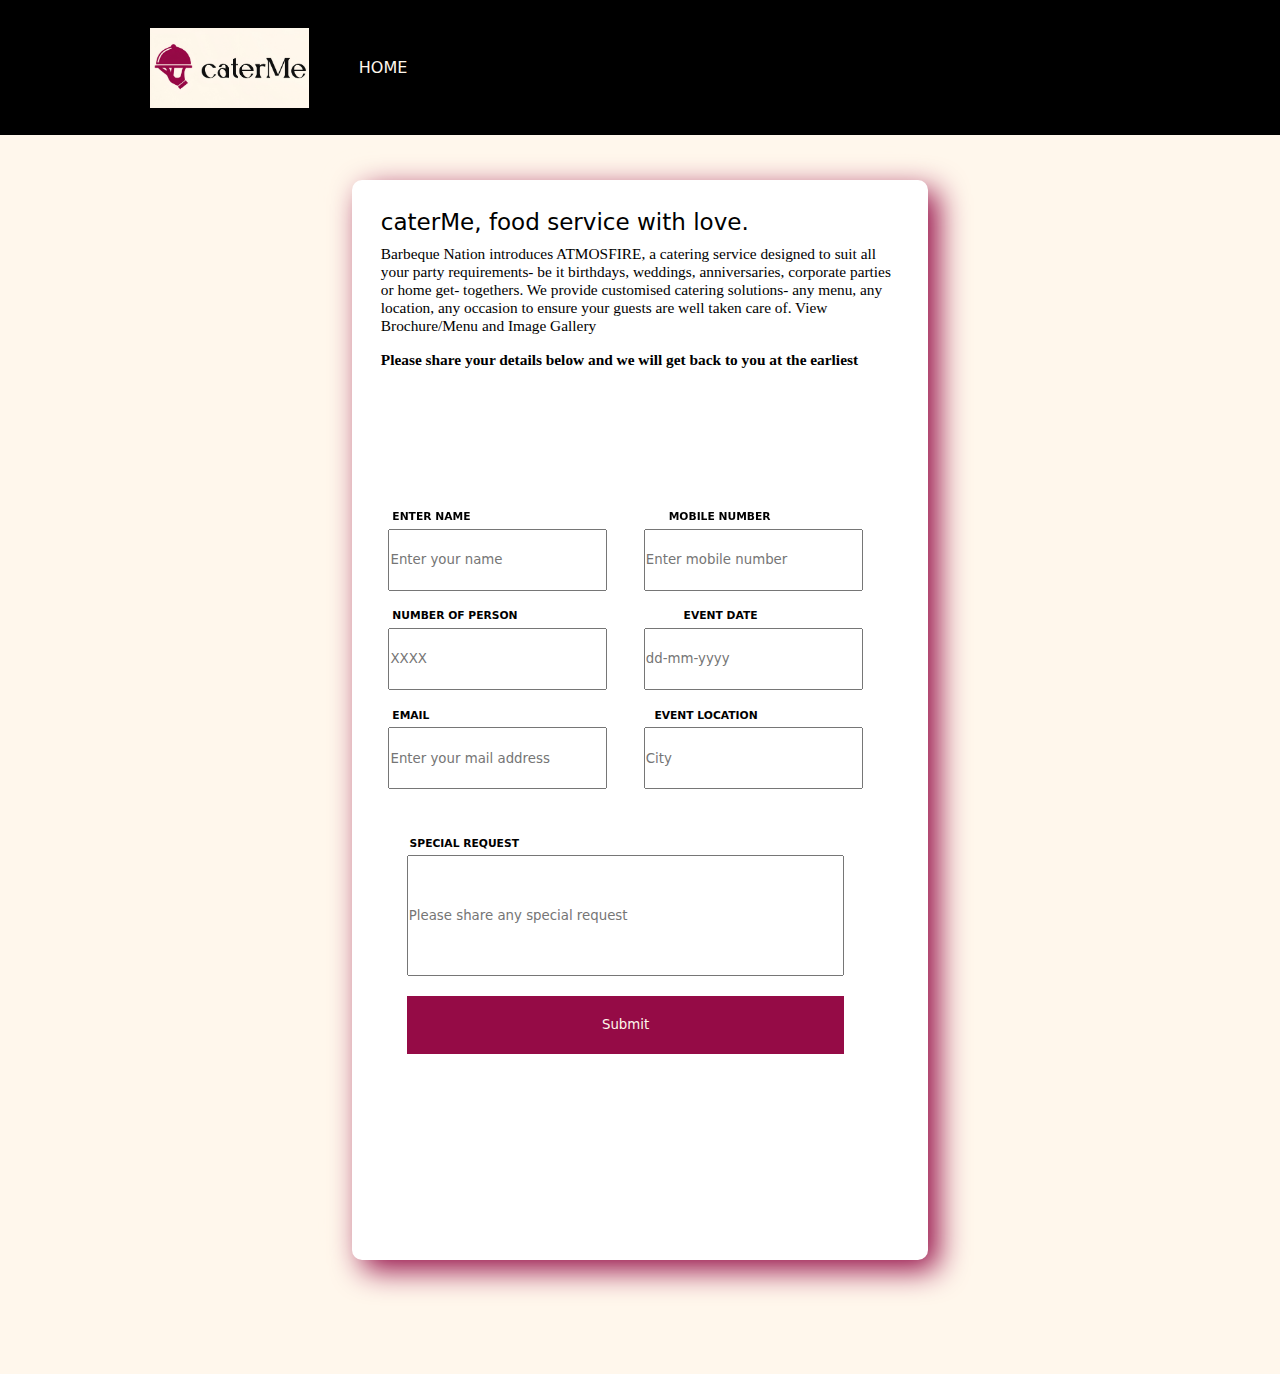
<file: service.html>
<!DOCTYPE html>
<html lang="en">

<head>
    <meta charset="UTF-8">
    <meta name="viewport" content="width=device-width, initial-scale=1.0">
    <title>Document</title>
    <link rel="stylesheet" href="./Public/Stylesheet/service.css">
</head>

<body>
    <div class="header">
        <div class="nav">
            <img src="./Public/Media/logo.png" alt="">
            <a href="index.html">HOME</a>
        </div>
    </div>
    <div class="page1">
        <div class="text">
            <h1>caterMe, food service with love.</h1>
            <p>Barbeque Nation introduces ATMOSFIRE, a catering service designed to suit all your party requirements- be
                it birthdays, weddings, anniversaries, corporate parties or home get- togethers. We provide customised
                catering solutions- any menu, any location, any occasion to ensure your guests are well taken care of.
                View Brochure/Menu and Image Gallery</p>
            <p id="ins">Please share your details below and we will get back to you at the earliest</p>
        </div>
        <form action="https://api.web3forms.com/submit" method="POST" class="details">
            <div class="heading1">
                <h6>ENTER NAME</h6>
                <h6>MOBILE NUMBER</h6>
            </div>
            <div class="container1">
                <input type="hidden" name="access_key" value="18dfe022-4956-488f-99c5-6f8274179ae5">
                <input type="text" name="name" placeholder="Enter your name" class="conatcts-inputs" required>
                <input type="text" name="Phone No." placeholder="Enter mobile number" class="conatcts-inputs" required>
            </div>
            <div class="heading2">
                <h6>NUMBER OF PERSON</h6>
                <h6>EVENT DATE</h6>
            </div>
            <div class="container2">
                <input type="text" name="No. of persons" placeholder="XXXX" class="conatcts-inputs" required>
                <input type="text" name="Event date" placeholder="dd-mm-yyyy" class="conatcts-inputs" required>
            </div>
            <div class="heading3">
                <h6>EMAIL</h6>
                <h6>EVENT LOCATION</h6>
            </div>
            <div class="container3">
                <input type="text" name="Email" placeholder="Enter your mail address" class="conatcts-inputs" required>
                <input type="text" name="Location" placeholder="City" class="conatcts-inputs" required>
            </div>
            <div class="heading4">
                <h6>SPECIAL REQUEST</h6>
            </div>
            <div class="container4">
                <input type="text" name="Special Request" placeholder="Please share any special request"
                    class="conatcts-inputs" required>
                <button type="submit">Submit</button>
            </div>
        </form>
    </div>

</body>

</html>
</file>
<file: Public/Stylesheet/service.css>
*{
    padding: 0;
    margin: 0;
    box-sizing: border-box;
    font-family: system-ui, -apple-system, BlinkMacSystemFont, 'Segoe UI', Roboto, Oxygen, Ubuntu, Cantarell, 'Open Sans', 'Helvetica Neue', sans-serif;
}
html,body {
    height: 100%;
    width: 100%;
    background-color: #fff7ec;
}

.header {
    height: 20%;
    width: 100%;
}
img{
    height: 5rem;
  }
.nav{
    height: 15%;
    width: 100%;
    background-color: #000;
    display: flex;
    align-items: center;    
    padding: 0px 150px;
    gap: 50px;
    position: fixed;
    justify-content: start;
  }
  .nav a{
    text-transform: uppercase;
    font-weight: 500;
    text-decoration: none;
    color: #fff7ec;
  } 
.page1 {
    height: 120%;
    width: 45%;
    margin-left: 27.5%;
    background-color: #fff;
    border-radius: 10px;
    box-shadow: 10px 10px 30px #950b46, -10px -10px 30px #fff7ec;
}
/* @media (max-width:465px) {
    .nav{
        height: 11%;
        width: 100%;
        padding: 0 4%;
    }
    img{
        height: 5rem;
    }

    .page1 {
        height: 100%;
        width: 100%;
        margin-left: 0%;
    }
} */
@media (max-width:1025px) {
    .nav{
        height: 11%;
        width: 100%;
        padding: 0 4%;
    }
    .page1{
        width: 90%;
        margin-left: 5%;
    }
}
.text{ 
    height: 30%;
    width: 95%;
    padding-top: 5%;
    padding-left: 5%;
    /* background-color: #950b46; */
}
.page1 .text h1{
    font-size: 1.8vw;
    font-weight: bold;
    /* font-family: gillroy; */
    font-weight: 500;
}
.page1 .text p{
    font-size: 1.2vw;
    margin-top: 2%;
    font-family: gillroy;
    font-weight: 400;
}
.page1 .text #ins{
    font-size: 1.2vw;
    font-weight: bold;
    margin-top: 3%;
    font-family: gillroy;
}

@media (max-width:1025px) {
    .text{
        height: 20%;
    }
    .page1 .text h1{
        font-size: 6vw;
        font-weight: bold;
         font-family: gillroy; 
         font-weight: 500;
    }
    .page1 .text p{
        font-size: 2vw;
        margin-top: 2%;
        font-family: gillroy;
        font-weight: 400;
    }
    .page1 .text #ins{
        font-size: 2vw;
        font-weight: bold;
        margin-top: 3%;
        font-family: gillroy;
    }    
} 
.details{
    height: 80%;
    width: 100%;
    /* margin-top: 5%; */

    
}
.heading1{
    display: flex;
    gap: 37%;
    margin-top: 1%;
    margin-left: 7%;
    position: relative;
}
@media (max-width:465px) {
    .heading1{
        display: flex;
        gap: 41%;
        margin-top: 1%;
        margin-left: 7%;
    }
}
@media (max-width:380px) {
    .heading1{
        /* background-color: #950b46; */
        display: flex;
        gap: 37%;
        margin-top: 2%;
         
    }
}
.container1{
    height: 8%;
    width: 95%;
    margin-top: 1%;
    display: flex;
    justify-content: space-evenly;
}
.container1 input{
    height: 90%;
    width: 40%;
}
.conatcts-inputs:focus{
    border: 2px solid #f8f3f5;
}
.heading2{
    /* background-color: #950b46; */
    display: flex;
    gap: 31%;
    margin-top: 2%;
    margin-left: 7%; 
    position: relative;
}
@media (max-width:465px) {
    .heading2{
        /* background-color: #950b46; */
        display: flex;
        gap: 37%;
        margin-top: 2%;
        margin-left: 7%; 
    }
}
@media (max-width:380px) {
    .heading2{
        /* background-color: #950b46; */
        display: flex;
        gap: 33%;
        margin-top: 2%;
         
    }
}
.container2{
    height: 8%;
    width: 95%;
    margin-top: 1%;
    display: flex;
    justify-content: space-evenly;
}
.container2 input{
    height: 90%;
    width: 40%;
}
.heading3{
    display: flex;
    gap: 42%;
    margin-top: 2%;
    margin-left: 7%;
}
@media (max-width:465px) {
    .heading3{
        display: flex;
        gap: 51%;
        margin-top: 2%;
        position: relative;
    }
}
@media (max-width:380px) {
    .heading3{
        display: flex;
        gap: 49%;
        margin-top: 2%;
        margin-left: 7%;
        position: relative;
    }
}
.container3{
    height: 8%;
    width: 95%;
    margin-top: 1%;
    display: flex;
    justify-content: space-evenly;
}
.container3 input{
    height: 90%;
    width: 40%;
}
.heading4{
    display: flex;
    gap: 37%;
    margin-top: 7%;
    margin-left: 10%;
    position: relative;
}
.container4{
    height: 23%;
    width: 95%;
    margin-top: 1%;
    display: flex;
    flex-direction: column;
    align-items: center;
    gap: 20px;
    
}
.container4 input{
    height: 200%;
    width: 80%;
}
.container4 button{
    height: 100%;
    width: 80%;
    background-color: #950b46;
    color: #fff7ec;
    border: none;
}
</file>
